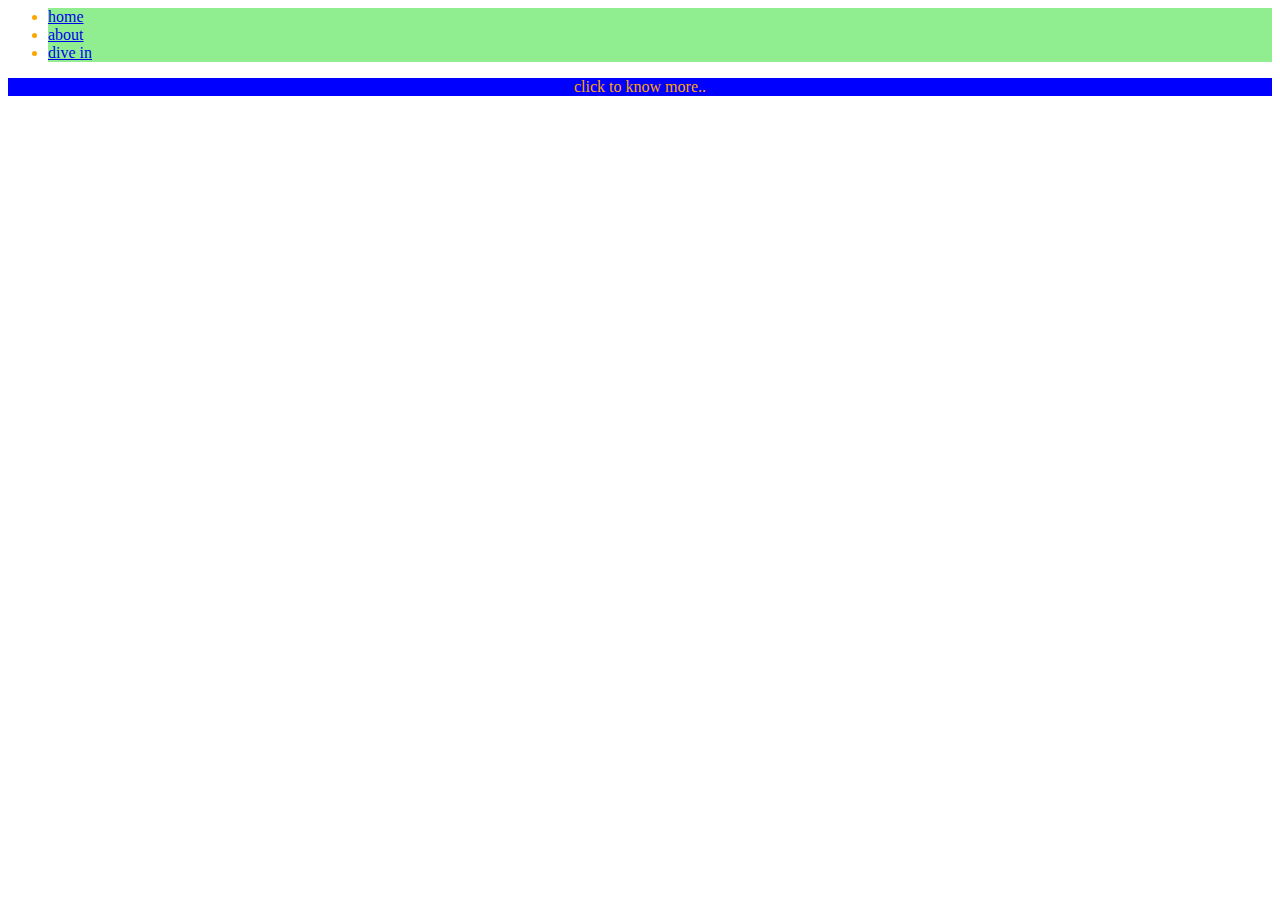
<file: index.html>
<!DOCTYPE! html>
<html>
<head>
	<title>css</title>
	<style type="text/css">
		li {
			color: orange;
			background-color: lightgreen;
		}
		p{
			color: white;
			background-color: blue;
		}
	</style>
</head>
<body>
	<ul>
		<li><a href="home.html">home</a></li>
		<li><a href="about.html">about</a></li>
		<li><a href="dive in.html">dive in</a></li>
	</ul>
	<p style="color: orange; text-align: center;">click to know more..</p>
</body>
</html>
</file>
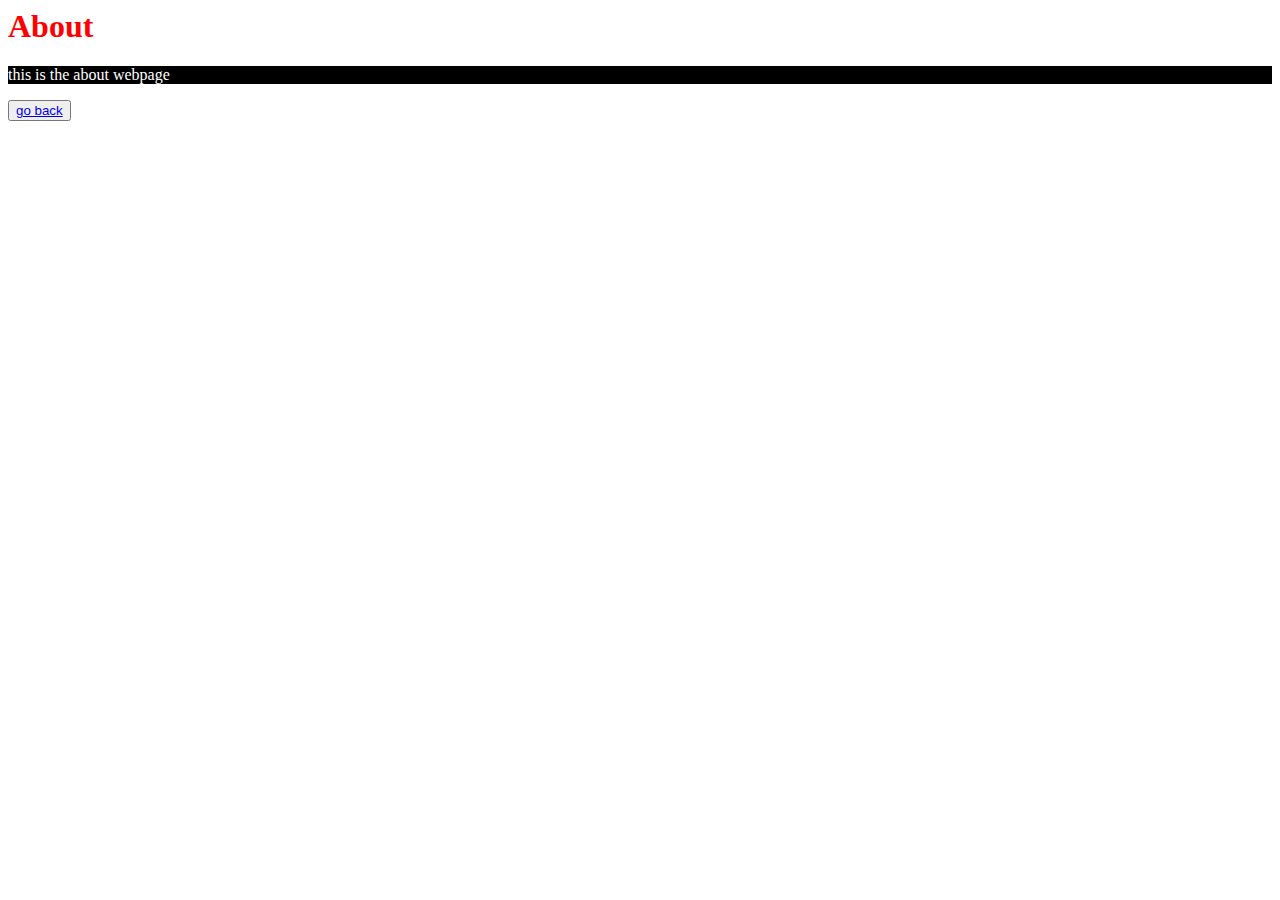
<file: about.html>
<!DOCTYPE! html>
<html>
<head>
	<title>css</title>
	<link rel="stylesheet" type="text/css" href="style.css">
</head>
<body>
	<h1>About</h1>
	<p>this is the about webpage</p>
	<button><a href="index.html">go back</a></button>
</body>
</html>
</file>
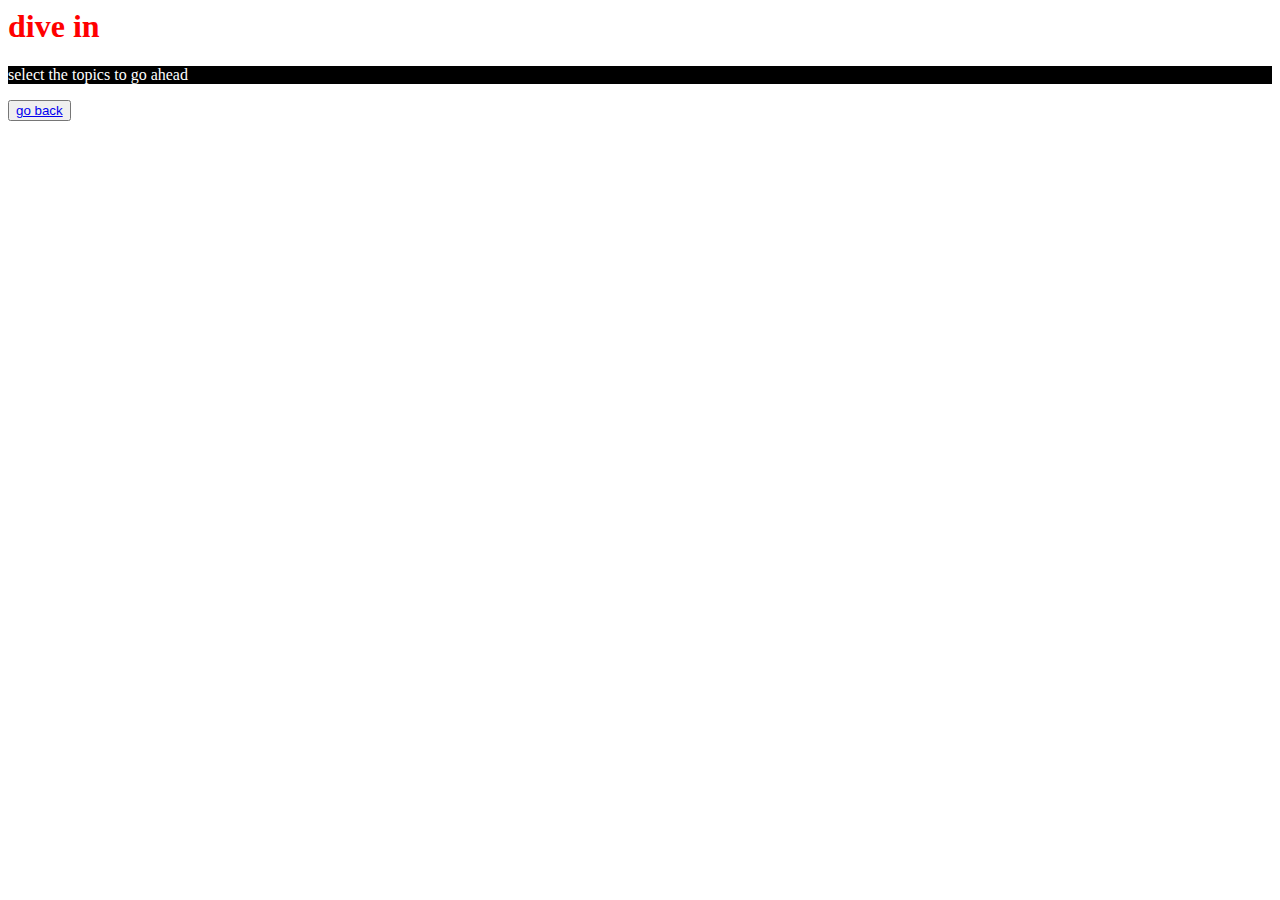
<file: dive in.html>
<!DOCTYPE! html>
<html>
<head>
	<title>css</title>
	<link rel="stylesheet" type="text/css" href="style.css">
</head>
<body>
	<h1>dive in</h1>
	<p>select the topics to go ahead</p>
	<button><a href="index.html">go back</a></button>
</body>
</html>
</file>
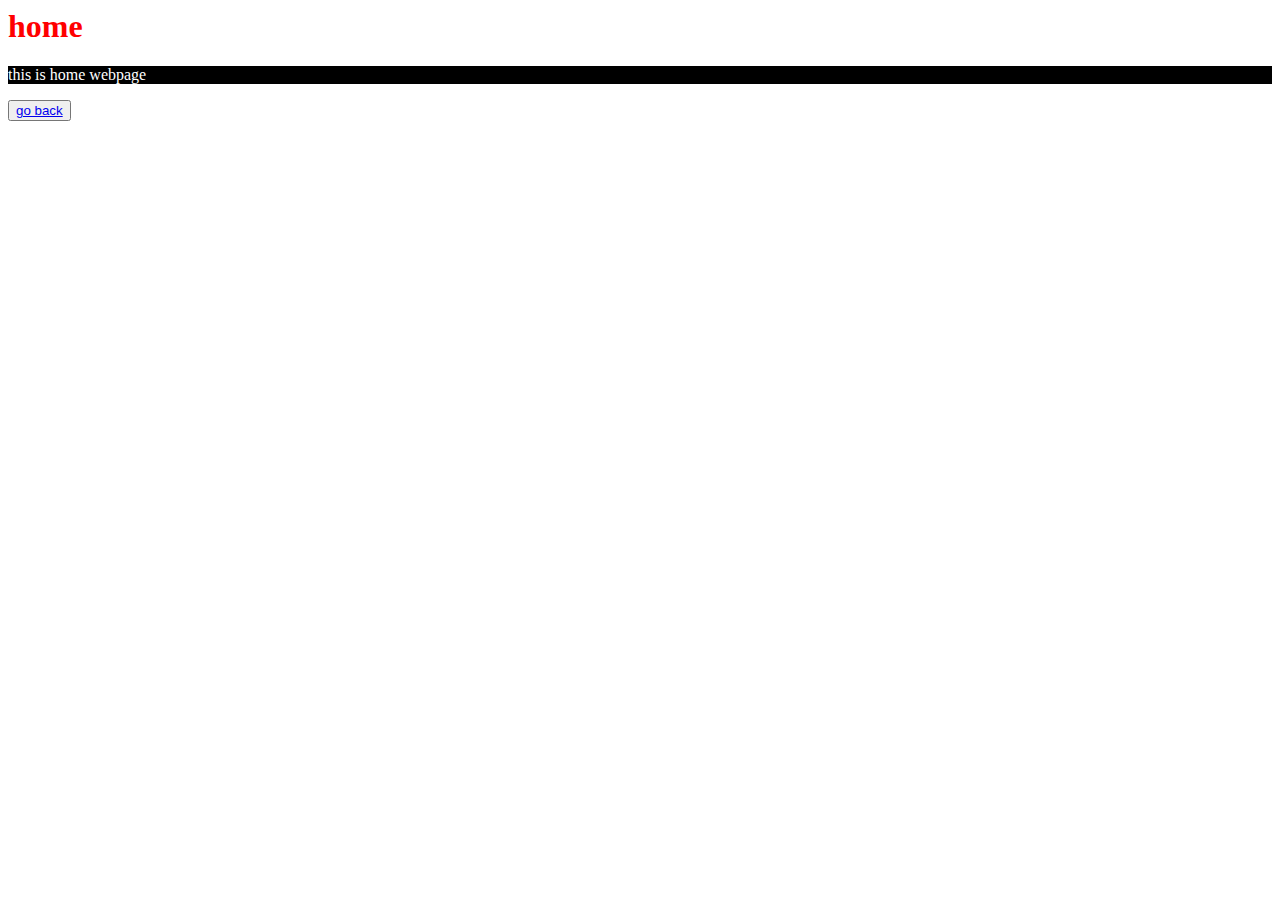
<file: home.html>
<!DOCTYPE! html>
<html>
<head>
	<title>css</title>
	<link rel="stylesheet" type="text/css" href="style.css">
</head>
<body>
	<h1>home</h1>
	<p>this is home webpage</p>
	<button><a href="index.html">go back</a></button>
</body>
</html>
</file>
<file: style.css>
h1{
	color: red;
}
p{
	background-color: black;
	color: white;
}
</file>
